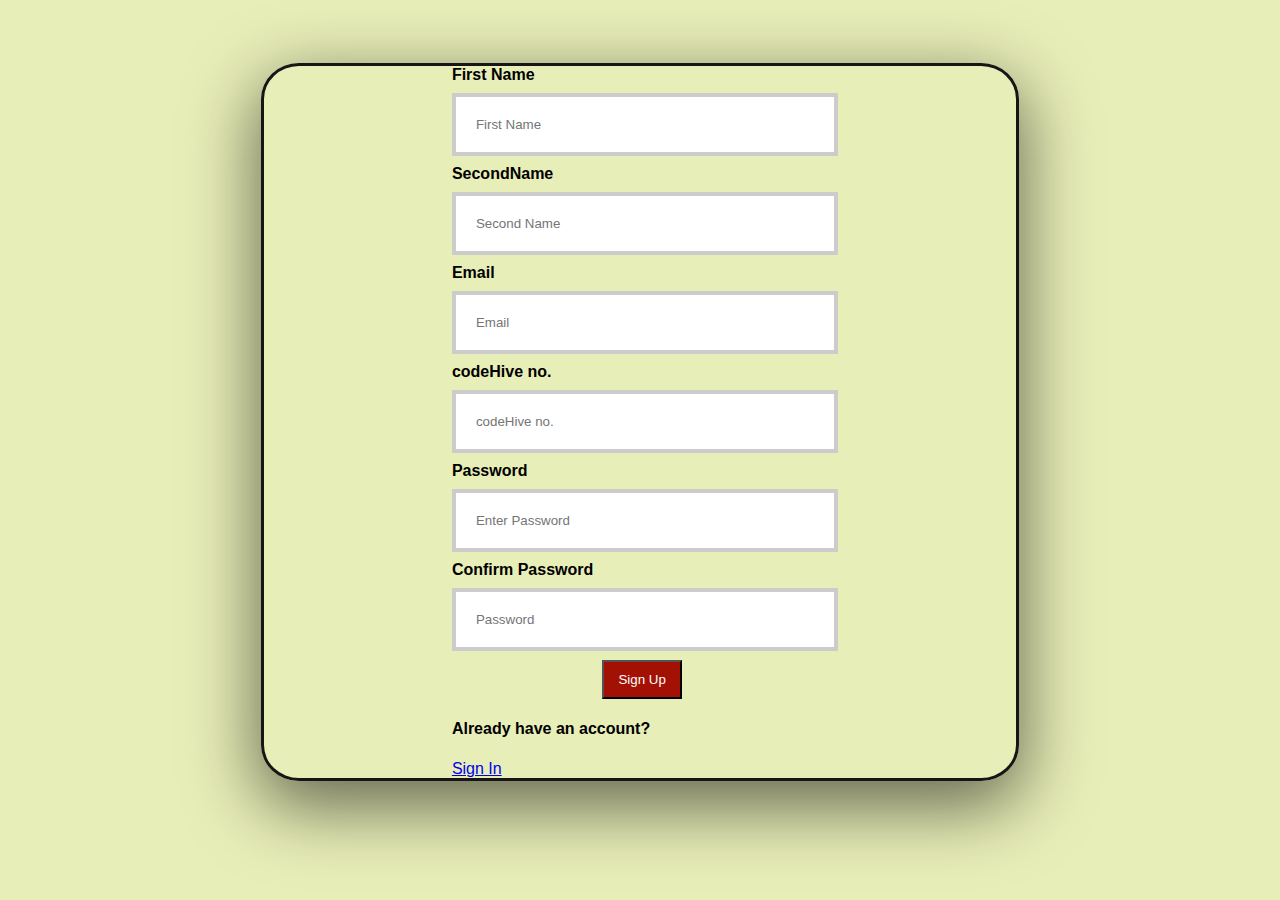
<file: index.html>
<!DOCTYPE html>
<html lang="en">
  <head>
    <meta charset="UTF-8" />
    <meta name="viewport" content="width=device-width, initial-scale=1.0" />
    <title>Document</title>
    <link rel="stylesheet" href="style.css" />
  </head>
  <body>
  
    <form action="landing.html">
    <div class="container">
      <label for="uname"><b>First Name</b></label>
      <input type="text" placeholder="First Name" name="uname" required>

      <label for="uname"><b>SecondName</b></label>
      <input type="text" placeholder="Second Name" name="uname" required>

      <label for="uname"><b>Email</b></label>
      <input type="text" placeholder="Email" name="uname" required>

      <label for="uname"><b>codeHive no.</b></label>
      <input type="text" placeholder="codeHive no." name="uname" required>
  
      <label for="psw"><b>Password</b></label>
      <input type="password" placeholder="Enter Password" name="psw" required>

      <label for="psw"><b> Confirm Password</b></label>
      <input type="password" placeholder="Password" name="psw" required>
  
      <button type="submit">Sign Up</button>
      <label>

    <div>
        <h4>Already have an account?</h4>
    </div>
    <a href="form.html">Sign In</a>
</div>
</form>
  </body>
</html>
</file>
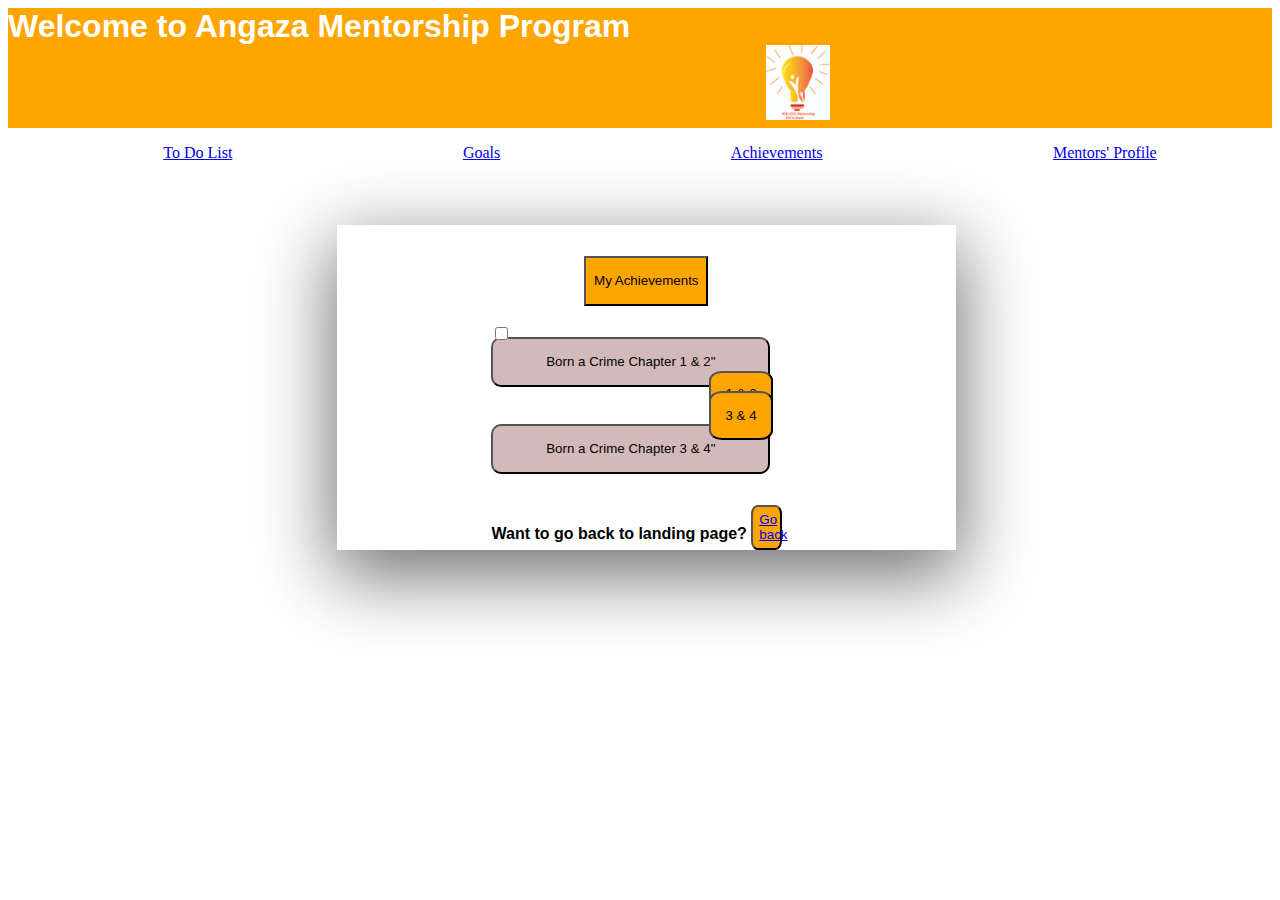
<file: achievements.html>
<!DOCTYPE html>
<html lang="en">
  <head>
    <meta charset="UTF-8" />
    <meta name="viewport" content="width=device-width, initial-scale=1.0" />
    <title>Document</title>
    <link rel="stylesheet" href="achievements.css" />
  </head>
  <body action="landing.html">
    <div class="navbar">
      <!-- <marquee> -->
      <span class="introduction">Welcome to Angaza Mentorship Program</span>
      <span class="logo"
        ><img src="photos/logowebsite.jpg" alt="Angaza"
      /></span>
      <!-- </marquee> -->
    </div>
    <div>
      <ul>
        <li><a href="todolist.html">To Do List</a></li>
        <li><a href="goals.html">Goals</a></li>
        <li><a href="achievements.html">Achievements</a></li>
        <li><a href="mentor.html">Mentors' Profile</a></li>
      </ul>
  </div>

    <div class="page">
      <div class="container">
        <button class="todobutton">My Achievements</button>
        <button type="checkbox" class="chpater1">
          Born a Crime Chapter 1 & 2"
        </button>
        <input type="checkbox" class="input1" />
        <button type="checkbox" class="cahapter3">
          Born a Crime Chapter 3 & 4"
        </button>
        <a href="nyj.html"> <button class="summary">1 & 2</button></a>
        <button class="summary2">3 & 4</button>
        <div>
          <span><b>Want to go back to landing page?</b></span>
          <span
            ><button class="go-back">
              <a href="landing.html">Go back</a>
            </button></span
          >
        </div>
      </div>
    </div>
  </body>
</html>
</file>
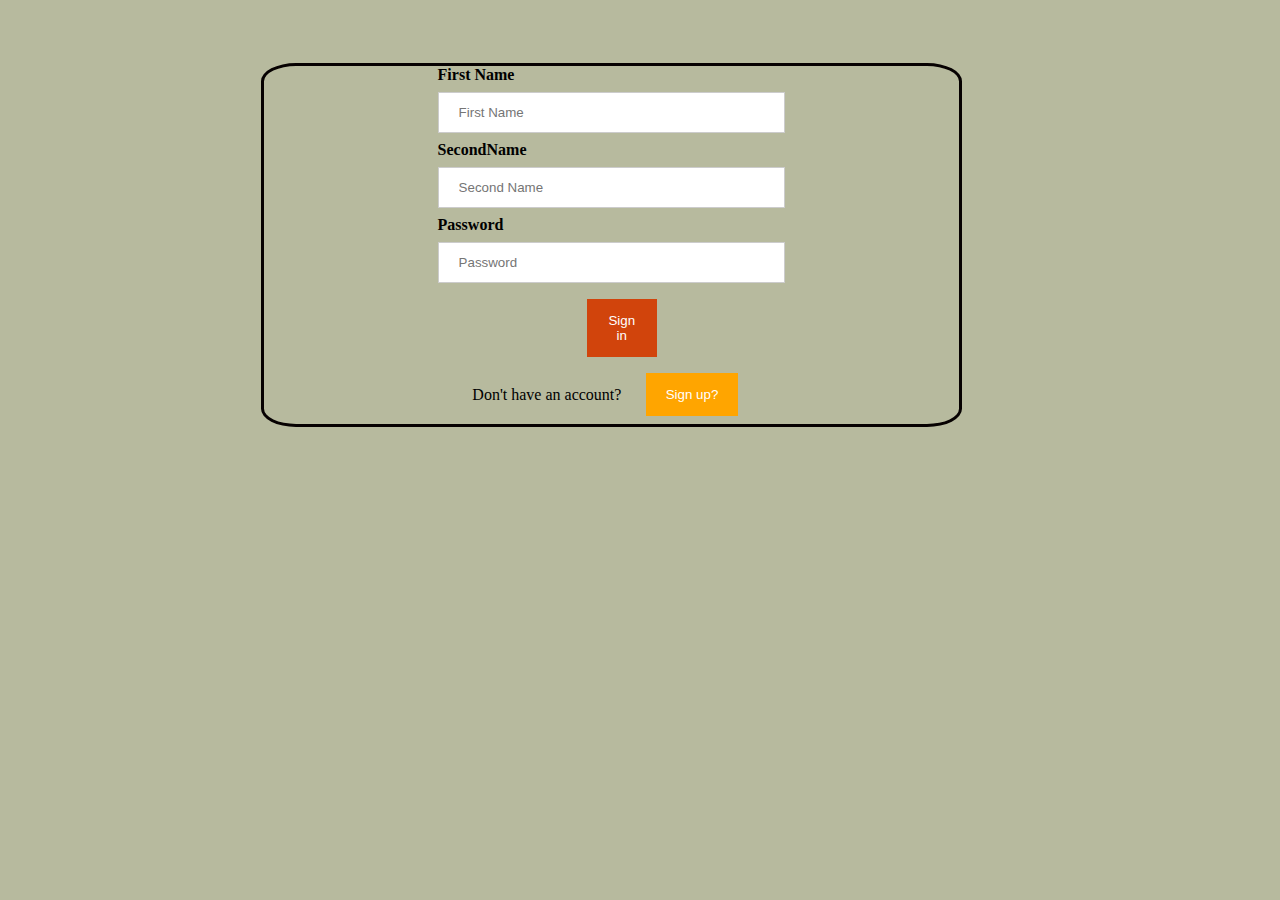
<file: form.html>
<!DOCTYPE html>
<html lang="en">
<head>
    <meta charset="UTF-8">
    <meta name="viewport" content="width=device-width, initial-scale=1.0">
    <title>Document</title>
    <link rel="stylesheet" href="form.css" />
    <link href="form.html" />
    <link href="landing.html" />
    <link href="index.html" />
</head>
<body>
   
    <form action="landing.html" >
        <div class="container">
          <label for="uname"><b>First Name</b></label>
          <input type="text" placeholder="First Name" name="uname" required>
    
          <label for="uname"><b>SecondName</b></label>
          <input type="text" placeholder="Second Name" name="uname" required>
    
          <label for="psw"><b>Password</b></label>
          <input type="password" placeholder="Password" name="psw" required>
          <div>
          <button type="submit" class="Sign">Sign in</button>
          </div>
          <label>
          </div>
      

      <div class="link" action="index.html" >
        <div> Don't have an account?</div>
        <div>
          <a href="landing.html">
          <a href="index.html" > <button class="go-back">Sign up?</button></a>
        </div>
      </div>
    </form>
    
</body>
</html>
</file>
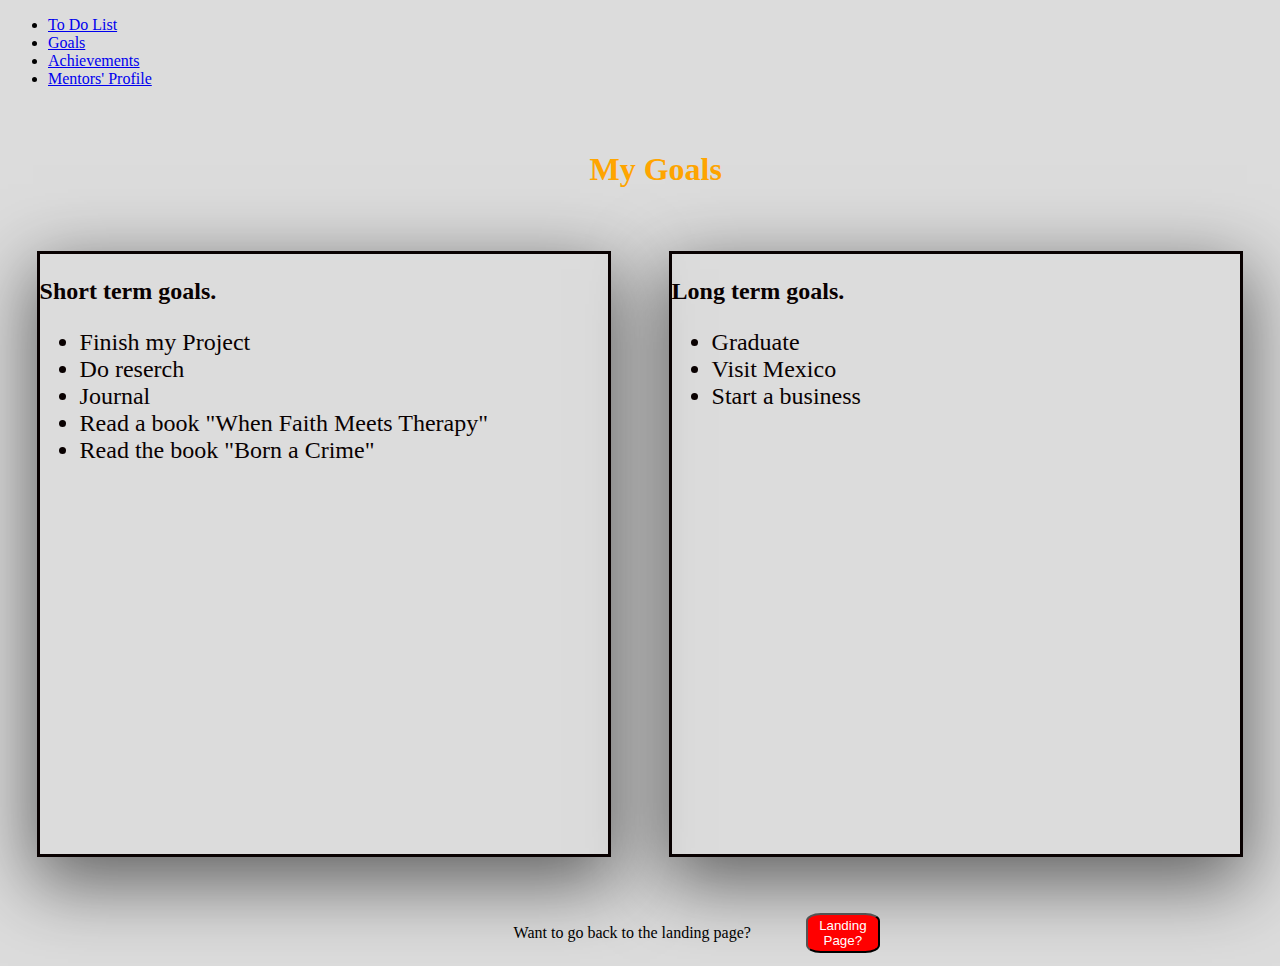
<file: goals.html>
<!DOCTYPE html>
<html lang="en">
<head>
    <meta charset="UTF-8">
    <meta name="viewport" content="width=device-width, initial-scale=1.0">
    <title>Document</title>
    <link rel="stylesheet" href="goals.css" />
</head>
<body>
    <div>
        <ul>
          <li><a href="todolist.html">To Do List</a></li>
          <li><a href="goals.html">Goals</a></li>
          <li><a href="achievements.html">Achievements</a></li>
          <li><a href="mentor.html">Mentors' Profile</a></li>
        </ul>
    </div>
    <h1 class="goals">My Goals</h1>

<div class="my-body">
    <div class="short">
        <p><b>Short term goals.</b></p>
    <ul id="short">
        <li>Finish my Project</li>
        <li> Do reserch</li>
        <li>Journal</li>
        <li>Read a book "When Faith Meets Therapy" </li>
        <li>Read the book "Born a Crime"</li>
      </ul>
      </div>
    <div class="long">
        <p><b>Long term goals.</b></p>
        <ul id="myUL">
            <li>Graduate</li>
            <li > Visit Mexico</li>
            <li>Start a business</li>
          </ul>
    </div>
</div>
<div class="my-goals">
    <div>
                <p>Want to go back to the landing page?</p>
                </div>
                <div>
    <a href="landing.html"> <button class="go-back">Landing Page?</button></a>
    </div>
</div>
</body>
</html>
</file>
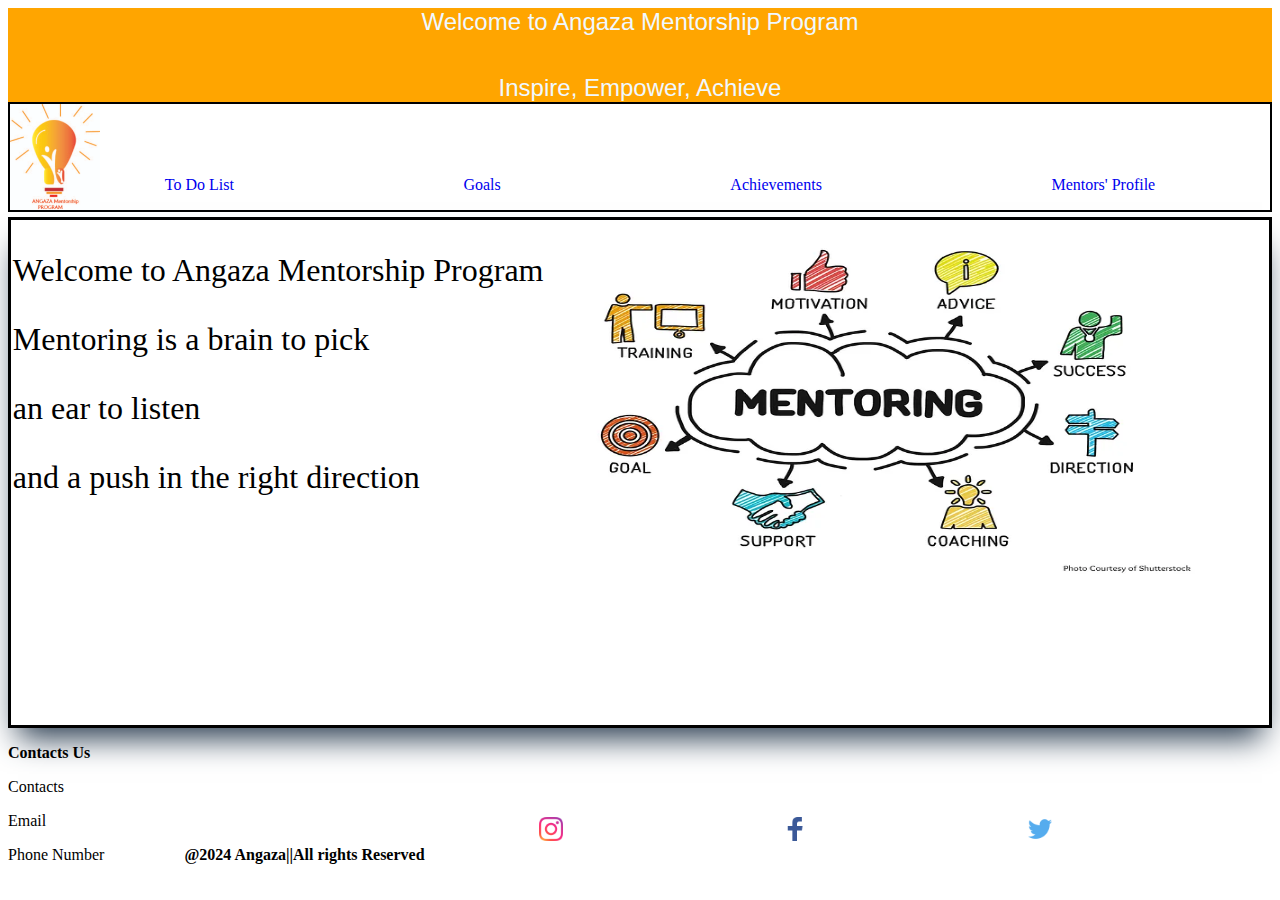
<file: landing.html>
<!DOCTYPE html>
<html lang="en">
  <head>
    <meta charset="UTF-8" />
    <meta name="viewport" content="width=device-width, initial-scale=1.0" />
    <title>Document</title>
    <link rel="stylesheet" href="landing .css" />
  </head>
  <body>
    <div class="navbar">
      <div>Welcome to Angaza Mentorship Program</div>
      <div class="navbarparagraph">Inspire, Empower, Achieve</div>
    </div>
<div class="landing-body">
<div class="container">
    <div class="logo">
        <img src="photos/logowebsite.jpg"  alt="Angaza"/>
      </div>
<div>
    <ul>
      <li><a href="todolist.html">To Do List</a></li>
      <li><a href="goals.html">Goals</a></li>
      <li><a href="achievements.html">Achievements</a></li>
      <li><a href="mentor.html">Mentors' Profile</a></li>
    </ul>
</div>
</div>

    <div class="landing-page">
        <div>
      <p>Welcome to <span>Angaza Mentorship Program</span></p>
      <p>Mentoring is a brain to pick</p>
      <p>an ear to listen</p>
      <p>and a push in the right direction</p>
      </div>
      <div class="img-body">
        <img src="photos/body.webp"  alt="mentorship">
      </div>
    </div>
    <div class="footer">
        <div>
            <p><b>Contacts Us</b></p>
            <p>Contacts</p>
            <p>Email</p>
            <p>Phone Number &nbsp; &nbsp; &nbsp; &nbsp; &nbsp; &nbsp; &nbsp; &nbsp; &nbsp; &nbsp;<span><b>@2024 Angaza||All rights Reserved</b></span></p>

     <div class="foot">
        <div class="instagram">
            <img src="photos/1298747_instagram_brand_logo_social media_icon.png">
        </div>
        <div class="facebook">
            <img src="photos/317746_facebook_social media_social_icon.png">
        </div>
        <div class="tweeter">
            <img src="photos/317720_social media_tweet_twitter_social_icon.png">
        </div>
    </div>
    </div>
  </body>
</html>
</file>
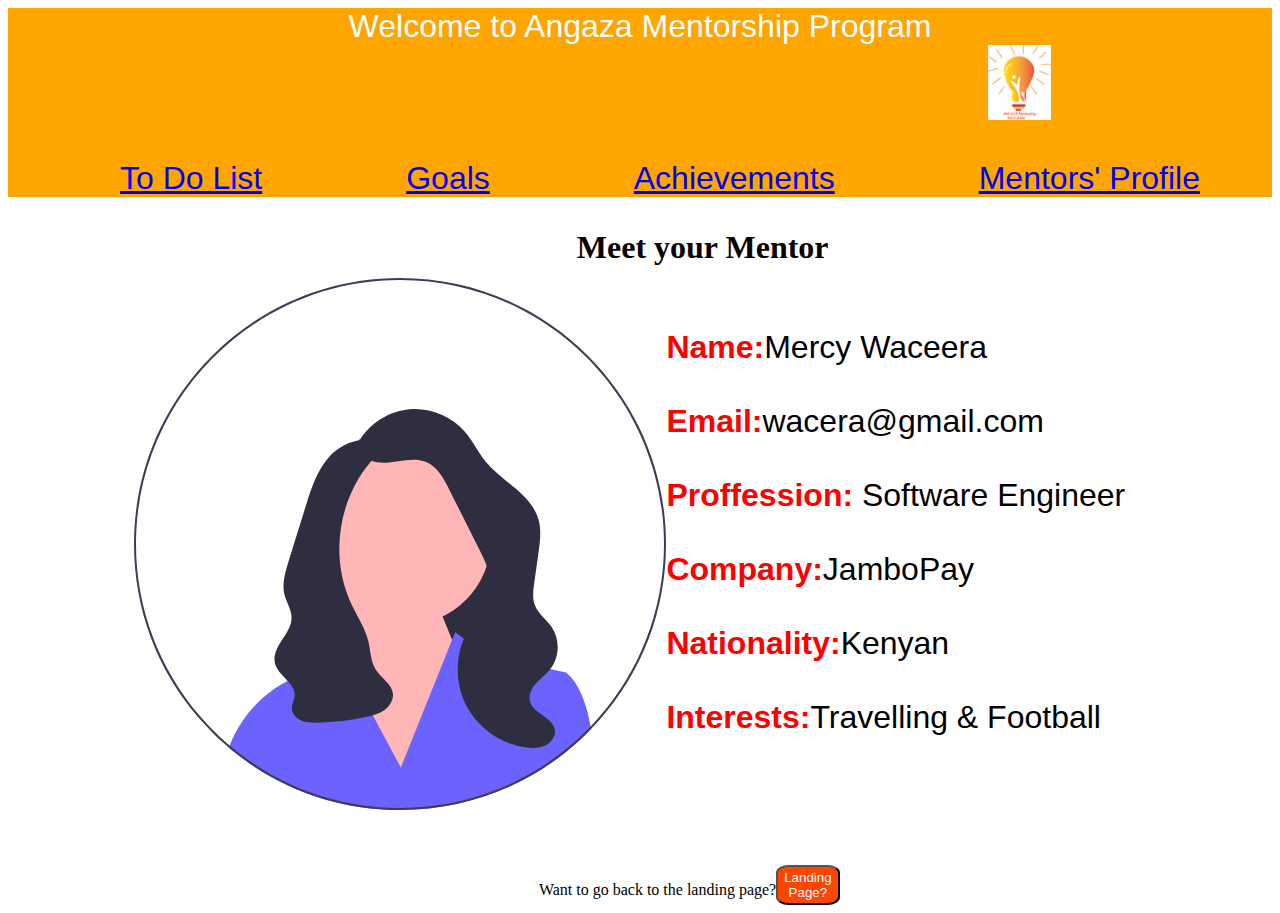
<file: mentor.html>
<!DOCTYPE html>
<html lang="en">
<head>
    <meta charset="UTF-8">
    <meta name="viewport" content="width=device-width, initial-scale=1.0">
    <title>Document</title>
    <link rel="stylesheet" href="mentor.css" />
</head>
<body>
    <div class="navbar">
        <!-- <marquee> -->
        <span class="name">Welcome to Angaza Mentorship Program</span>
        <span class="logo"><img src="photos/logowebsite.jpg"></span>
    <!-- </marquee> -->
    <div>
        <ul>
          <li><a href="todolist.html">To Do List</a></li>
          <li><a href="goals.html">Goals</a></li>
          <li><a href="achievements.html">Achievements</a></li>
          <li><a href="mentor.html">Mentors' Profile</a></li>
        </ul>
    </div>
    </div>
    <h1 class="meet"> Meet your Mentor</h1>
    <div class="web-body">
        <div class="bodyimg">
            <img  src="photos/undraw_female_avatar_efig.svg">
        </div>
    <div class="details">
        <div><b class="color">Name:</b>Mercy Waceera</div>
        <br>
        <div><b class="color">Email:</b>wacera@gmail.com</div>
        <br>
        <div><b class="color">Proffession:</b> Software Engineer</div>
        <br>
        <div><b class="color">Company:</b>JamboPay</div>
        <br>
        <div><b class="color">Nationality:</b>Kenyan</div>
        <br>
        <div><b class="color">Interests:</b>Travelling & Football</div>
    </div>
    </div>
    <div class="go-back">
        <div>
                    <p>Want to go back to the landing page?</p>
        </div>
       <div>
        <a href="landing.html"> <button class="landing-page">Landing Page?</button></a>
        </div>
    </div>
   
</body>
</html>
</file>
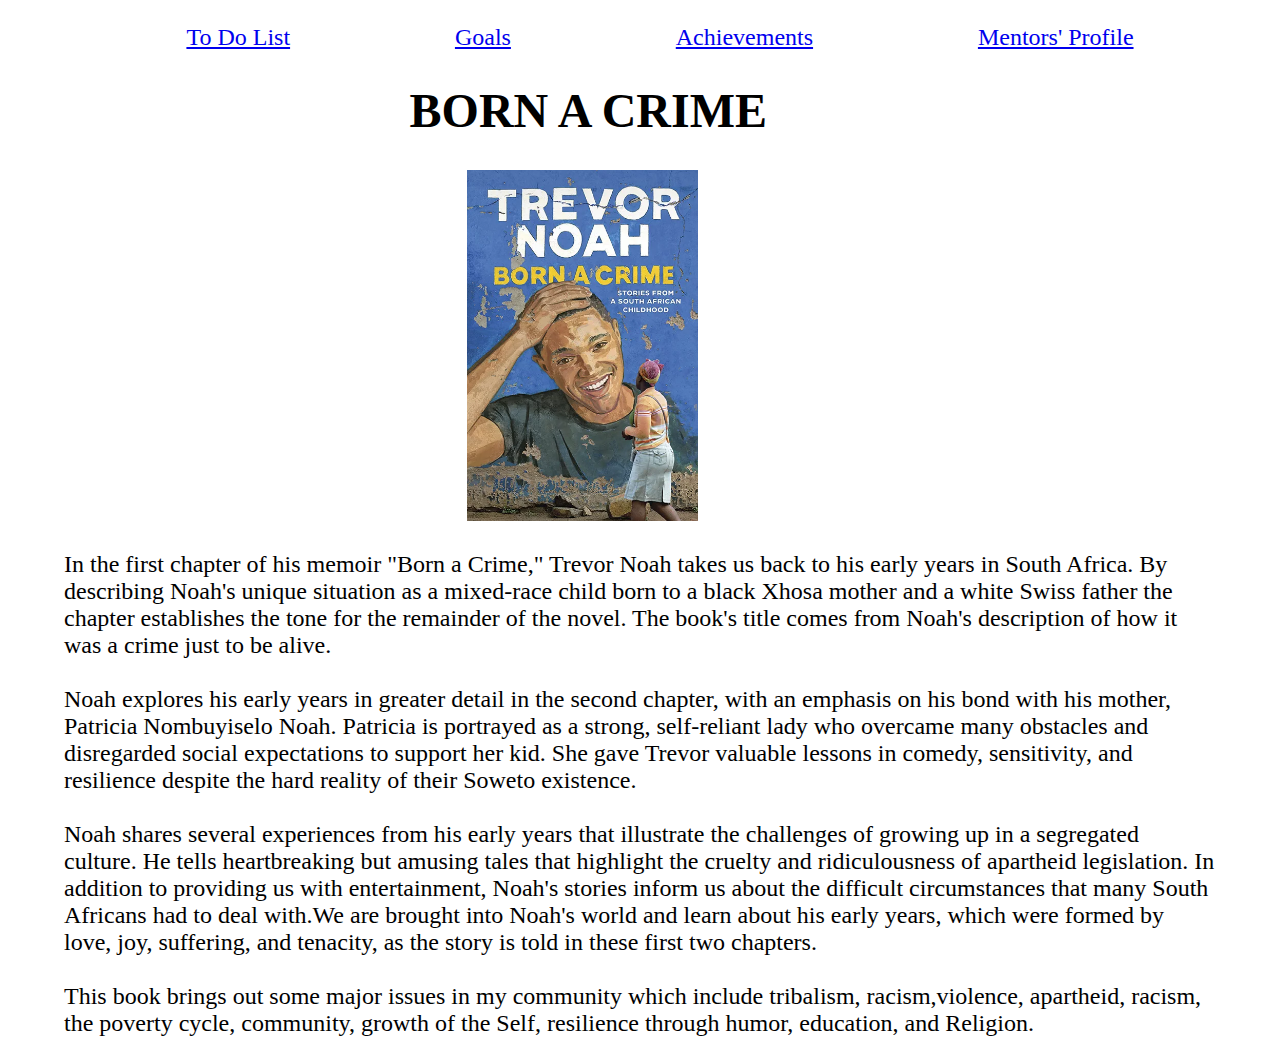
<file: nyj.html>
<!DOCTYPE html>
<html lang="en">
<head>
    <meta charset="UTF-8">
    <meta name="viewport" content="width=device-width, initial-scale=1.0">
    <title>Document</title>
</head>
<link rel="stylesheet" href="nyj.css" />
<body>
    <div>
        <ul>
          <li><a href="todolist.html">To Do List</a></li>
          <li><a href="goals.html">Goals</a></li>
          <li><a href="achievements.html">Achievements</a></li>
          <li><a href="mentor.html">Mentors' Profile</a></li>
        </ul>
    </div>
    <h1 class="born-a-crime">BORN A CRIME</h1>

    <img src="photos/born-a-crime-.webp"  class="nyjimg">

    <p>
        In the first chapter of his memoir "Born a Crime," Trevor Noah takes us back to his early years in South Africa. By describing Noah's unique situation as a mixed-race child born to a black Xhosa mother and a white Swiss father the chapter establishes the tone for the remainder of the novel. The book's title comes from Noah's description of how it was a crime just to be alive.<br>
        <br>

Noah explores his early years in greater detail in the second chapter, with an emphasis on his bond with his mother, Patricia Nombuyiselo Noah. Patricia is portrayed as a strong, self-reliant lady who overcame many obstacles and disregarded social expectations to support her kid. She gave Trevor valuable lessons in comedy, sensitivity, and resilience despite the hard reality of their Soweto existence.<br>
<br>

Noah shares several experiences from his early years that illustrate the challenges of growing up in a segregated culture. He tells heartbreaking but amusing tales that highlight the cruelty and ridiculousness of apartheid legislation. In addition to providing us with entertainment, Noah's stories inform us about the difficult circumstances that many South Africans had to deal with.We are brought into Noah's world and learn about his early years, which were formed by love, joy, suffering, and tenacity, as the story is told in these first two chapters.<br>
<br>
This book brings out some major issues in my community which include tribalism, racism,violence, apartheid, racism, the poverty cycle, community, growth of the Self, resilience through humor, education, and Religion.

    </p>
</body>
</html>
</file>
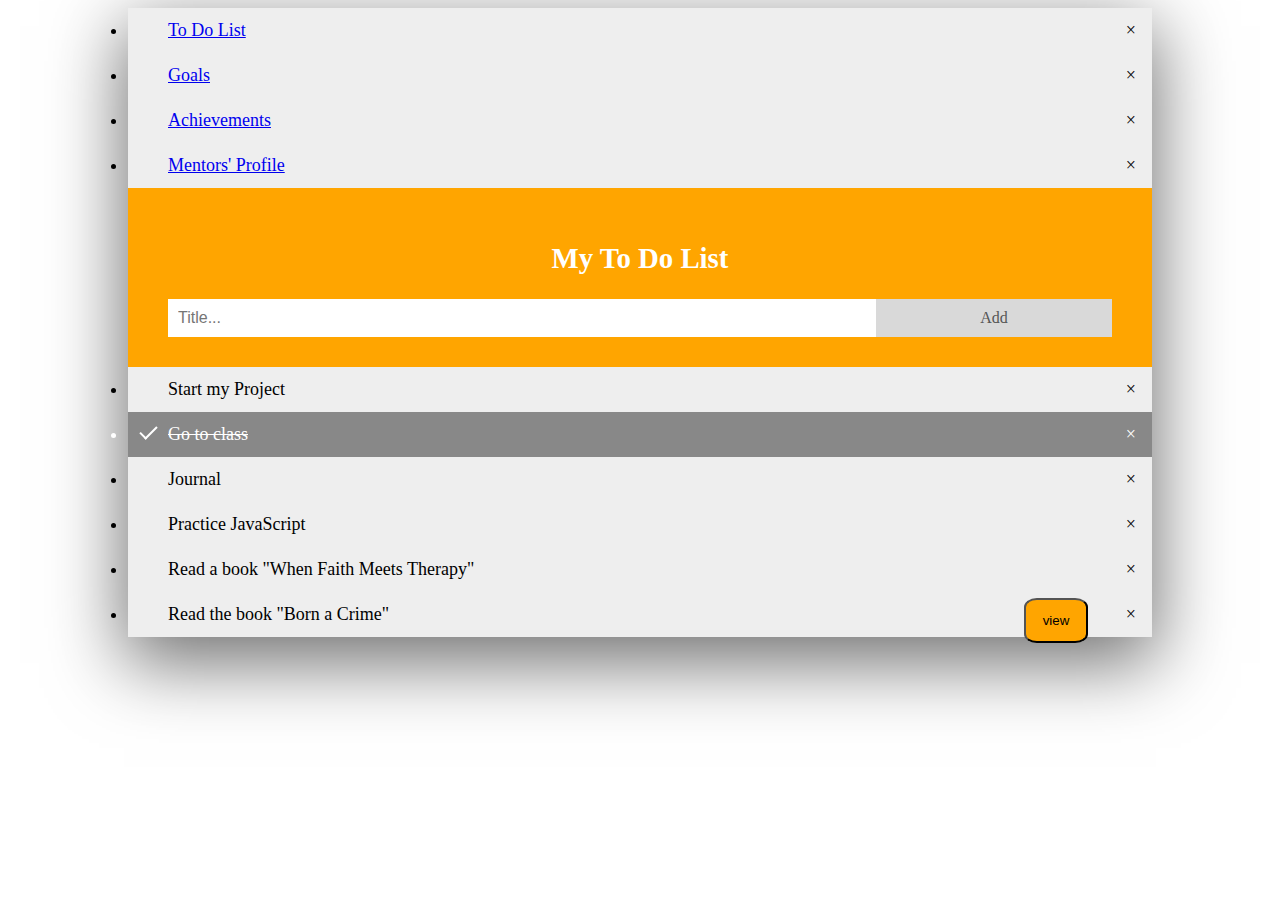
<file: todolist.html>
<!DOCTYPE html>
<html lang="en">
<head>
    <meta charset="UTF-8">
    <meta name="viewport" content="width=device-width, initial-scale=1.0">
    <title>Document</title>
    <link rel="stylesheet" href="todolist.css" />
</head>
<body action="landing.html">
  <div>
    <ul>
      <li><a href="todolist.html">To Do List</a></li>
      <li><a href="goals.html">Goals</a></li>
      <li><a href="achievements.html">Achievements</a></li>
      <li><a href="mentor.html">Mentors' Profile</a></li>
    </ul>
</div>

    <div class="header" >
        <h2>My To Do List</h2>
        <input type="text" id="myInput" placeholder="Title...">
        <span onclick="newElement()" class="addBtn">Add</span>
      </div>
      
      <ul id="myUL">
        <li>Start my Project</li>
        <li class="checked">Go to class</li>
        <li>Journal</li>
        <li>Practice JavaScript</li>
        <li>Read a book "When Faith Meets Therapy" </li>
        <li>Read the book "Born a Crime"</li>
      </ul>
      <!-- <div class="go-back">
        <div><b>Want to go back to landing page?</b></div>
      <div class="go-back">
        <span class="landing-page"><a href="landing.html"><button>Landing Page</button></a></span>
      </div>
      </div> -->
      <div>
        <a href="nyj.html"> <button class="summary">view</button></a>
      </div>

      <script>
var myNodelist = document.getElementsByTagName("LI");
var i;
for (i = 0; i < myNodelist.length; i++) {
  var span = document.createElement("SPAN");
  var txt = document.createTextNode("\u00D7");
  span.className = "close";
  span.appendChild(txt);
  myNodelist[i].appendChild(span);
}
var close = document.getElementsByClassName("close");
var i;
for (i = 0; i < close.length; i++) {
  close[i].onclick = function() {
    var div = this.parentElement;
    div.style.display = "none";
  }
}
var list = document.querySelector('ul');
list.addEventListener('click', function(ev) {
  if (ev.target.tagName === 'LI') {
    ev.target.classList.toggle('checked');
  }
}, false);

function newElement() {
  var li = document.createElement("li");
  var inputValue = document.getElementById("myInput").value;
  var t = document.createTextNode(inputValue);
  li.appendChild(t);
  if (inputValue === '') {
    alert("You must write something!");
  } else {
    document.getElementById("myUL").appendChild(li);
  }
  document.getElementById("myInput").value = "";

  var span = document.createElement("SPAN");
  var txt = document.createTextNode("\u00D7");
  span.className = "close";
  span.appendChild(txt);
  li.appendChild(span);

  for (i = 0; i < close.length; i++) {
    close[i].onclick = function() {
      var div = this.parentElement;
      div.style.display = "none";
    }
  }
} 
      </script>
    
</body>
</html>
</file>
<file: style.css>
form {
  border: 3px solid #171515;
  box-shadow: 0px 10px;
  box-shadow: rgba(0, 0, 0, 0.56) 0px 22px 70px 4px;
  margin-left: 20%;
  margin-right: 20%;
  margin-top: 5%;
  height: 20%;
  border-radius: 5%;
}
body{
  font-family: 'Gill Sans', 'Gill Sans MT', Calibri, 'Trebuchet MS', sans-serif;
  background-color: #e8eeb7;
}

input[type=text], input[type=password] {
  width: 90%;
  padding: 20px 20px;
  margin: 9px 0;
  border: 4px solid #ccc;
}
button {
  background-color: #a31104;
  color: white;
   padding: 10px 14px;
  cursor: pointer;
  margin-left: 40%;
}
.introduction{
  margin-left: 20%;
  padding-bottom: 20%;
}

button:hover {
  opacity: 0.8;
}
.logo img{
  width: 5%;
  height: 5%;
  margin-left: 60%;
}

.container{
margin-left: 25%;
margin-right: 25%;

}

.signin{
  color: orange;
  text-shadow: 2px 2px 5px red;
}

.have-account{
  margin-left: 30%;
  display: flex;
  flex-direction: row;
}
.my-body{
    display: flex;
    flex-direction: row;
    justify-content: space-around;
    font-size: x-large;
    font-family: Cambria, Cochin, Georgia, Times, 'Times New Roman', serif;
    margin-top:50% ;
    color: rgb(9, 1, 1);
}
.go-back{
    background-color: orangered;
    border-radius: 20%;
    width: 70%;
    height: 40px;
    margin-left: 52%;
    color: white;
    margin-top: 5%;
} 

@media screen and (min-width: 280px) and (max-width: 550px) {
  .navbar{
    align-items: center;
    font-family: 'Segoe UI', Tahoma, Geneva, Verdana, sans-serif;
    font-size:large;
    color: white;
    background-color: orange;
  }
}
</file>
<file: achievements.css>
input[type="text"],
input[type="password"] {
  width: 60%;
  padding: 12px 20px;
  margin: 8px 0;
  border: 1px solid #ccc;
}
.navbar {
  align-items: center;
  font-family: "Segoe UI", Tahoma, Geneva, Verdana, sans-serif;
  font-size: xx-large;
  color: white;
  background-color: orange;
}

button:hover {
  opacity: 0.8;
}
.logo img {
  width: 5%;
  height: 5%;
  margin-left: 60%;
}

.navbar {
  align-items: center;
  font-family: "Segoe UI", Tahoma, Geneva, Verdana, sans-serif;
  font-weight: bolder;
  font-size: xx-large;
  color: white;
  background-color: orange;
}
.container {
  margin-right: 25%;
  margin-left: 25%;
  display: flex;
  flex-direction: column;
}
ul {
  display: flex;
  flex-direction: row;
  justify-content: space-around;
  list-style-type: none;
  text-decoration: none;
}
.todobutton {
  width: 40%;
  height: 50px;
  background-color: orange;
  margin-left: 30%;
  margin-top: 10%;
}
.chpater1 {
  width: 90%;
  height: 50px;
  position: relative;
  margin-top: 10%;
  border-radius: 10px;
  background-color: rgb(211, 186, 186);
}
.cahapter3 {
  width: 90%;
  height: 50px;
  position: relative;
  margin-top: 12%;
  border-radius: 10px;
  background-color: rgb(211, 186, 186);
}
.summary {
  background-color: orange;
  width: 5%;
  height: 45px;
  margin-left: 17%;
  margin-top: -8%;
  position: absolute;
  border-radius: 20%;
}
.summary2 {
  background-color:orange;
  width: 5%;
  height: 49px;
  margin-left: 17%;
  margin-top: 13%;
  position: absolute;
  border-radius: 20%;
}
.go-back {
  background-color: orange;
  width: 10%;
  height: 45px;
  margin-left: 0%;
  border-radius: 20%;
  text-decoration: none;
  margin-top: 10%;
}
body {
  background-repeat: no-repeat;
}
.page {
  margin-left: 26%;
  margin-right: 25%;
  margin-top: 5%;
  font-family: Arial, "Helvetica Neue", Helvetica, sans-serif;
  box-shadow: rgba(0, 0, 0, 0.56) 0px 22px 70px 4px;
}
.input1 {
  margin-right: 20%;
  position: absolute;
  margin-top: 8%;
}
@media screen and (min-width: 280px) and (max-width: 360px) {
  input[type="text"],
  input[type="password"] {
    width: 60%;
    padding: 12px 20px;
    margin: 8px 0;
    border: 1px solid #ccc;
  }

  .container {
    margin-right: 0%;
    margin-left: 0%;
    display: flex;
    flex-wrap: wrap;
  }
  .todobutton {
    width: 40%;
  }
  .chpater1 {
    width: 99%;
    height: 75px;
    position: relative;
  }
  .cahapter3 {
    width: 99%;
    height: 75px;
  }
  .summary {
    width: 10%;
    height: 45px;
    margin-left: 36%;
    margin-top: -49%;
  }
  .summary2 {
    background-color: red;
    width: 9%;
    margin-left: 37%;
    margin-top: 67%;
  }
  .go-back {
    background-color: red;
    width: 29%;
    margin-left: 30%;
    border-radius: 20%;
    text-decoration: none;
    margin-top: 10%;
  }

  .input1 {
    margin-right: 20%;
    position: absolute;
    margin-top: 38%;
  }
}
@media screen and (min-width: 361px) and (max-width: 500px) {
  input[type="text"],
  input[type="password"] {
    width: 60%;
    padding: 12px 20px;
    margin: 8px 0;
    border: 1px solid #ccc;
  }

  .container {
    margin-right: 0%;
    margin-left: 0%;
    display: flex;
    flex-wrap: wrap;
  }
  .todobutton {
    width: 40%;
  }
  .chpater1 {
    width: 99%;
    height: 75px;
    position: relative;
  }
  .cahapter3 {
    width: 99%;
    height: 75px;
  }
  .summary {
    width: 10%;
    height: 45px;
    margin-left: 36%;
    margin-top: -39%;
  }
  .summary2 {
    background-color: orange;
    width: 9%;
    margin-left: 37%;
    margin-top: 58%;
  }
  .go-back {
    background-color: orange;
    width: 29%;
    margin-left: 30%;
    border-radius: 20%;
    text-decoration: none;
    margin-top: 10%;
  }

  .input1 {
    margin-right: 20%;
    position: absolute;
    margin-top: 32%;
  }
}
@media screen and (min-width: 501px) and (max-width: 800px) {
  input[type="password"] {
    width: 60%;
    padding: 12px 20px;
    margin: 8px 0;
    border: 1px solid #ccc;
  }
  .navbar {
    align-items: center;
    font-family: "Segoe UI", Tahoma, Geneva, Verdana, sans-serif;
    font-size: xx-large;
    color: white;
    background-color: orange;
  }

  button:hover {
    opacity: 0.8;
  }
  .logo img {
    width: 5%;
    height: 5%;
    margin-left: 60%;
  }

  .navbar {
    align-items: center;
    font-family: "Segoe UI", Tahoma, Geneva, Verdana, sans-serif;
    font-weight: bolder;
    font-size: xx-large;
    color: white;
    background-color: orange;
  }
  .container {
    margin-right: 20%;
    margin-left: 20%;
    height: 20%;
    display: flex;
    flex-direction: column;
  }
  .todobutton {
    width: 20%;
    height: 50px;
    background-color: yellow;
    margin-left: 30%;
    margin-top: 10%;
  }
  .chpater1 {
    width: 90%;
    height: 50px;
    position: relative;
    margin-top: 10%;
    border-radius: 10px;
    background-color: rgb(211, 186, 186);
  }
  .cahapter3 {
    width: 90%;
    height: 50px;
    position: relative;
    margin-top: 12%;
    border-radius: 10px;
    background-color: rgb(211, 186, 186);
  }
  .summary {
    background-color:orange;
    width: 5%;
    height: 45px;
    margin-left: 17%;
    margin-top: -8%;
    position: absolute;
    border-radius: 20%;
  }
  .summary2 {
    background-color: orange;
    width: 5%;
    height: 49px;
    margin-left: 17%;
    margin-top: 13%;
    position: absolute;
    border-radius: 20%;
  }
  .go-back {
    background-color: orange;
    width: 10%;
    height: 45px;
    margin-left: 0%;
    border-radius: 20%;
    text-decoration: none;
    margin-top: 10%;
  }
  .page {
    margin-left: 26%;
    margin-right: 25%;
    margin-top: 5%;
    font-family: Arial, "Helvetica Neue", Helvetica, sans-serif;
    box-shadow: rgba(0, 0, 0, 0.56) 0px 22px 70px 4px;
  }
  .input1 {
    margin-right: 20%;
    position: absolute;
    margin-top: 8%;
  }
}
</file>
<file: form.css>
.go-back {
  background-color: orange;
  width: 25;

}
body{
  background-color: #b7ba9e;
}
.Sign{
  width: 20%;
  margin-left: 43%;
}
form {
  border: 3px solid #060101;
  height: 20%;
  margin-top: 5%;
  border-radius: 5%;
  width: 55%;
  margin-left: 20%;
}

input[type="text"],
input[type="password"] {
  width: 100%;
  padding: 12px 20px;
  margin: 8px 0;
  display: inline-block;
  border: 1px solid #ccc;
  box-sizing: border-box;
}
button {
  background-color: #d1440c;
  color: white;
  padding: 14px 20px;
  margin: 8px 0;
  border: none;
  cursor: pointer;
  width: 100%;
}

button:hover {
  opacity: 0.8;
}

.container {
  padding-left: 25%;
  padding-right: 25%;
  border-radius: 10%;
}

.link {
  display: flex;
  flex-direction: row;
  margin-left: 30%;
  gap: 5%;
  align-items: center;
}
@media screen and (min-width: 280px) and (max-width: 550px) {
  .logo img {
    width: 5%;
    height: 5%;
    margin-left: 60%;
  }
  .go-back {
    background-color: orange;
    width: 30%;
  
  }
  form {
    border: 3px solid #f1f1f1;
  }
  
  
  button {
    background-color: #d1440c;
    color: white;
    padding: 14px 20px;
    margin: 8px 0;
    border: none;
    cursor: pointer;
    width: 100%;
  }
  
  button:hover {
    opacity: 0.8;
  }
  
  .container {
    padding-left: 25%;
    padding-right: 25%;
  }
  .navbar {
    align-items: center;
    font-family: "Segoe UI", Tahoma, Geneva, Verdana, sans-serif;
    font-size:large;
    color: white;
    background-color: orange;
  }
  .link {
    display: flex;
    flex-wrap: wrap;
    margin-left: 30%;
    gap: 5%;
    align-items: center;
  }
}
</file>
<file: goals.css>
.my-body {
  display: flex;
  flex-direction: row;
  justify-content: space-around;
  font-size: x-large;
  font-family: Cambria, Cochin, Georgia, Times, "Times New Roman", serif;
  margin-top: 5%;
  color: rgb(9, 1, 1);
}

.short {
  border: solid 3px;
  width: 45%;
  height: 600px;
  box-shadow: rgba(0, 0, 0, 0.56) 0px 22px 70px 4px;
}
.long {
  border: solid 3px;
  height: 600px;
  box-shadow: rgba(0, 0, 0, 0.56) 0px 22px 70px 4px;
  width: 45%;
}
.goals {
  margin-left: 46%;
  color: orange;
  margin-top: 5%;
}

.go-back {
  background-color: red;
  border-radius: 20%;
  width: 70%;
  height: 40px;
  margin-left: 52%;
  color: white;
  margin-top: 5%;
}
body {
  background-color: gainsboro;
}
.my-goals {
  display: flex;
  flex-direction: row;
  margin-left: 40%;
  margin-top: 4%;
  color: black;
}
/* ul {
  display: flex;
  flex-direction: row;
  justify-content: space-around;
  list-style-type: none;
  text-decoration: none;
} */
@media screen and (min-width: 280px) and (max-width: 550px) {
  .my-body {
    display: flex;
    flex-direction: row;
    justify-content: space-around;
    font-size: large;
    font-family: Cambria, Cochin, Georgia, Times, "Times New Roman", serif;
    margin-top: 10%;
    color: rgb(9, 1, 1);
  }
  .short {
    border: solid 3px;
    box-shadow: rgba(0, 0, 0, 0.56) 0px 22px 70px 4px;
  }
  .long {
    border: solid 3px;
    box-shadow: rgba(0, 0, 0, 0.56) 0px 22px 70px 4px;
  }
  .goals {
    margin-left: 52%;
    color: black;
  }

  .go-back {
    background-color: orangered;
    border-radius: 20%;
    width: 70%;
    height: 40px;
    margin-left: 52%;
    color: white;
    margin-top: 5%;
  }
  .my-goals {
    display: flex;
    flex-wrap: wrap;
    margin-left: 30%;
    margin-top: 10%;
    color: black;
  }
}
</file>
<file: landing .css>
.navbar {
  display: flex;
  flex-direction: column;
  align-items: center;
  font-size: x-large;
  background-color: orange;
  color: aliceblue;
  font-family: "Segoe UI", Tahoma, Geneva, Verdana, sans-serif;
}
.navbarparagraph {
  margin-top: 3%;
}
.img-body img {
  height: 70%;
  width: 90%;
}
.container {
  border: solid 2px black;
}
.logo img {
  width: 90px;
  height: 100%;
}
ul {
  display: flex;
  flex-direction: row;
  justify-content: space-around;
  list-style-type: none;
  text-decoration: none;
  margin-top: -3%;
}
ul li a {
  text-decoration: none;
}
.landing-page {
  margin-top: 5px;
  font-size: xx-large;
  display: flex;
  flex-direction: row;
  justify-content: space-around;
  border: solid 3px black;
  box-shadow: rgb(38, 57, 77) 0px 20px 30px -10px;
}
.instagram img {
  width: 10%;
}
.facebook img {
  width: 10%;
}
.tweeter img {
  width: 10%;
}
.footer {
  display: flex;
  flex-direction: row;
}

.foot {
  display: flex;
  flex-direction: row;
  margin-top: -5%;
  margin-left: 42%;
  gap: 0%;
}
@media screen and (min-width: 280px) and (max-width: 550px) {
  .navbar {
    display: flex;
    flex-direction: column;
    align-items: center;
    font-size: large;
    background-color: orange;
    color: aliceblue;
    font-family: "Segoe UI", Tahoma, Geneva, Verdana, sans-serif;
  }
  .container {
    border: solid 2px black;
  }
  .img-body {
    width: 20px;
    height: 10%;
  }
  .logo img {
    width: 50px;
    height: 100%;
  }

  ul {
    display: flex;
    flex-wrap: wrap;
  }
  .landing-page {
    margin-top: 5px;
    font-size: large;
    display: flex;
    flex-wrap: wrap;
  }
  .instagram img {
    width: 20%;
  }
  .facebook img {
    width: 20%;
  }
  .tweeter img {
    width: 20%;
  }
  .footer {
    display: flex;
    flex-direction: row;
    margin-top: 2%;
    gap: 0%;
    margin-right: 30%;
  }
}
</file>
<file: mentor.css>
.navbar {
  align-items: center;
  font-family: "Segoe UI", Tahoma, Geneva, Verdana, sans-serif;
  font-size: xx-large;
  color: white;
  background-color: orange;
  text-align: center;
  align-items: center;
}
/* .name {
  margin-right: 20%;
  margin-bottom: -30%;
} */
.logo img {
  width: 5%;
  height: 5%;
  margin-left: 60%;
}
body {
  box-shadow: red;
}
.color {
  color: red;
  font-weight: 900;
}
.meet {
  margin-left: 45%;
  color: rgb(10, 2, 2);
  margin-top: 2%;
}
ul {
  display: flex;
  flex-direction: row;
  justify-content: space-around;
  list-style-type: none;
  text-decoration: none;
}
.details {
  font-size: xx-large;
  font-family: sans-serif;
}
.web-body {
  display: flex;
  flex-direction: row;
  gap: 30%;
  margin-top: 5%;
  margin-right: 10%;
  margin-left: 10%;
}
body {
  background-color: rgba(255, 255, 255, 0.812);
}
.go-back {
  border-radius: 20%;
  width: 40%;
  height: 40px;
  margin-left: 42%;
  color: white;
  margin-top: 4%;
  color: black;
  display: flex;
}
.landing-page {
  background-color: orangered;
  border-radius: 20%;
  width: 60%;
  height: 40px;
  color: white;
}
.bodyimg {
  margin-top: -5%;
}
@media screen and (min-width: 280px) and (max-width: 550px) {
  .navbar {
    align-items: center;
    font-family: "Segoe UI", Tahoma, Geneva, Verdana, sans-serif;
    font-size: large;
  }
  .logo img {
    width: 25%;
    height: 5%;
  }
  body {
    box-shadow: red;
  }
  .color {
    color: red;
    font-weight: 900;
  }
  .meet {
    background-color: orangered;
    border-radius: 20%;
    width: 20%;
    height: 49px;
    margin-left: 52%;
    color: white;
    margin-top: 2%;
  }
  .details {
    font-size: large;
    font-family: sans-serif;
  }
  .web-body {
    display: flex;
    flex-wrap: wrap;
    gap: 0%;
    margin-top: 5%;
    margin-right: 10%;
    margin-left: 10%;
  }
  body {
    background-color: rgba(255, 255, 255, 0.812);
  }
  .go-back {
    border-radius: 20%;
    width: 40%;
    height: 40px;
    margin-left: 22%;
    color: white;
    margin-top: 4%;
    color: black;
    display: flex;
    flex-wrap: wrap;
  }
  .landing-page {
    background-color: orangered;
    border-radius: 20%;
    width: 60%;
    height: 40px;
    color: white;
  }
  .bodyimg img {
    margin-top: 5%;
    width: 90%;
  }
}
@media screen and (min-width: 551px) and (max-width: 850px) {
  .navbar {
    align-items: center;
    font-family: "Segoe UI", Tahoma, Geneva, Verdana, sans-serif;
    font-size: large;
  }
  .logo img {
    width: 15%;
    height: 5%;
  }
  body {
    box-shadow: red;
  }
  .color {
    color: red;
    font-weight: 900;
  }
  .meet {
    background-color: orangered;
    border-radius: 20%;
    width: 20%;
    height: 49px;
    margin-left: 52%;
    color: white;
    margin-top: 2%;
  }
  .details {
    font-size: large;
    font-family: sans-serif;
  }
  .web-body {
    display: flex;
    flex-wrap: wrap;
    gap: 0%;
    margin-top: 5%;
    margin-right: 10%;
    margin-left: 10%;
  }
  body {
    background-color: rgba(255, 255, 255, 0.812);
  }
  .go-back {
    border-radius: 20%;
    width: 40%;
    height: 40px;
    margin-left: 22%;
    color: white;
    margin-top: 4%;
    color: black;
    display: flex;
    flex-wrap: wrap;
  }
  .landing-page {
    background-color: orangered;
    border-radius: 20%;
    width: 60%;
    height: 40px;
    color: white;
  }
  .bodyimg img {
    margin-top: 5%;
    width: 70%;
  }
}
@media screen and (min-width: 851px) and (max-width: 1050px) {
  .navbar {
    align-items: center;
    font-family: "Segoe UI", Tahoma, Geneva, Verdana, sans-serif;
    font-size: large;
  }
  .logo img {
    width: 15%;
    height: 5%;
  }
  body {
    box-shadow: red;
  }
  .color {
    color: red;
    font-weight: 900;
  }
  .meet {
    background-color: orangered;
    border-radius: 20%;
    width: 20%;
    height: 49px;
    margin-left: 52%;
    color: white;
    margin-top: 2%;
  }
  .details {
    font-size: large;
    font-family: sans-serif;
  }
  .web-body {
    display: flex;
    flex-wrap: wrap;
    gap: 0%;
    margin-top: 5%;
    margin-right: 10%;
    margin-left: 10%;
  }
  body {
    background-color: rgba(255, 255, 255, 0.812);
  }
  .go-back {
    border-radius: 20%;
    width: 40%;
    height: 40px;
    margin-left: 22%;
    color: white;
    margin-top: 4%;
    color: black;
    display: flex;
    flex-wrap: wrap;
  }

  .landing-page {
    background-color: orangered;
    border-radius: 20%;
    width: 60%;
    height: 40px;
    color: white;
  }
  .bodyimg img {
    margin-top: 5%;
    width: 70%;
  }
}
@media screen and (min-width: 1200px) and (max-width: 1300px) {
  .web-body {
    display: flex;
    flex-wrap: wrap;
    gap: 0%;
    margin-top: 5%;
  }
}
</file>
<file: nyj.css>
.nyjimg {
  height: 15%;
  width: 20%;
  margin-left: 35%;
}
.born-a-crime {
  margin-left: 30%;
}
body {
  font-size: x-large;
  margin-left: 5%;
  margin-right: 5%;
}
ul {
  display: flex;
  flex-direction: row;
  justify-content: space-around;
  list-style-type: none;
  text-decoration: none;
}
</file>
<file: todolist.css>
* {
  box-sizing: border-box;
}

ul {
  margin: 0;
  padding: 0;
}

ul li {
  cursor: pointer;
  position: relative;
  padding: 12px 8px 12px 40px;
  background: #eee;
  font-size: 18px;
  transition: 0.2s;

  -webkit-user-select: none;
  -moz-user-select: none;
  -ms-user-select: none;
  user-select: none;
}
ul li:hover {
  background: #ddd;
}
ul li.checked {
  background: #888;
  color: #fff;
  text-decoration: line-through;
}
ul li.checked::before {
  content: "";
  position: absolute;
  border-color: #fff;
  border-style: solid;
  border-width: 0 2px 2px 0;
  top: 10px;
  left: 16px;
  transform: rotate(45deg);
  height: 15px;
  width: 7px;
}
.close {
  position: absolute;
  right: 0;
  top: 0;
  padding: 12px 16px 12px 16px;
}

.close:hover {
  background-color: #f44336;
  color: white;
}
.header {
  background-color: orange;
  padding: 30px 40px;
  color: white;
  text-align: center;
}
.header:after {
  content: "";
  display: table;
  clear: both;
}
input {
  margin: 0;
  border: none;
  border-radius: 0;
  width: 75%;
  padding: 10px;
  float: left;
  font-size: 16px;
}
body {
  margin-left: 10%;
  margin-right: 10%;
  height: 80%;
  font-size: larger;
  box-shadow: rgba(0, 0, 0, 0.56) 0px 22px 70px 4px;
}
.go-back {
  display: flex;
  flex-direction: row;
  margin-left: 20%;
}

.addBtn {
  padding: 10px;
  width: 25%;
  background: #d9d9d9;
  color: #555;
  float: left;
  text-align: center;
  font-size: 16px;
  cursor: pointer;
  transition: 0.3s;
  border-radius: 0;
}
.summary {
  background-color: orange;
  width: 5%;
  height: 45px;
  margin-left: 70%;
  margin-top: -3%;
  position: absolute;
  border-radius: 20%;
}
/* ul {
  display: flex;
  flex-direction: row;
  justify-content: space-around;
  list-style-type: none;
  text-decoration: none;
} */

.addBtn:hover {
  background-color: #bbb;
}
.go-back button {
  border: solid 3px;
  background-color: rgb(245, 24, 35);
  width: 90%;
  height: 40px;
  margin-top: 5%;
  border-radius: 20%;
}
@media screen and (min-width: 280px) and (max-width: 550px) {
  ul {
    margin: 0;
    padding: 0;
  }

  ul li {
    cursor: pointer;
    position: relative;
    padding: 12px 8px 12px 40px;
    background: #eee;
    font-size: 18px;
    transition: 0.2s;

    -webkit-user-select: none;
    -moz-user-select: none;
    -ms-user-select: none;
    user-select: none;
  }
  ul li:hover {
    background: #ddd;
  }
  ul li.checked {
    background: #888;
    color: #fff;
    text-decoration: line-through;
  }
  ul li.checked::before {
    content: "";
    position: absolute;
    border-color: #fff;
    border-style: solid;
    border-width: 0 2px 2px 0;
    top: 10px;
    left: 16px;
    transform: rotate(45deg);
    height: 15px;
    width: 7px;
  }
  .close {
    position: absolute;
    right: 0;
    top: 0;
    padding: 12px 16px 12px 16px;
  }

  .close:hover {
    background-color: #f44336;
    color: white;
  }
  .header {
    background-color: orange;
    padding: 30px 40px;
    color: white;
    text-align: center;
  }
  .header:after {
    content: "";
    display: table;
    clear: both;
  }
  input {
    margin: 0;
    border: none;
    border-radius: 0;
    width: 75%;
    padding: 10px;
    float: left;
    font-size: 16px;
  }
  body {
    margin-left: 20%;
    margin-right: 20%;
    box-shadow: rgba(0, 0, 0, 0.56) 0px 22px 70px 4px;
  }
  .go-back {
    display: flex;
    flex-direction: row;
    margin-left: 20%;
  }

  .addBtn {
    padding: 10px;
    width: 25%;
    background: #d9d9d9;
    color: #555;
    float: left;
    text-align: center;
    font-size: 16px;
    cursor: pointer;
    transition: 0.3s;
    border-radius: 0;
  }

  .addBtn:hover {
    background-color: #bbb;
  }
  .go-back button {
    border: solid 3px;
    background-color: rgb(245, 24, 35);
    width: 100%;
    height: 40px;
    margin-top: 5%;
    border-radius: 20%;
    margin-right: 7%;
  }
}
</file>
